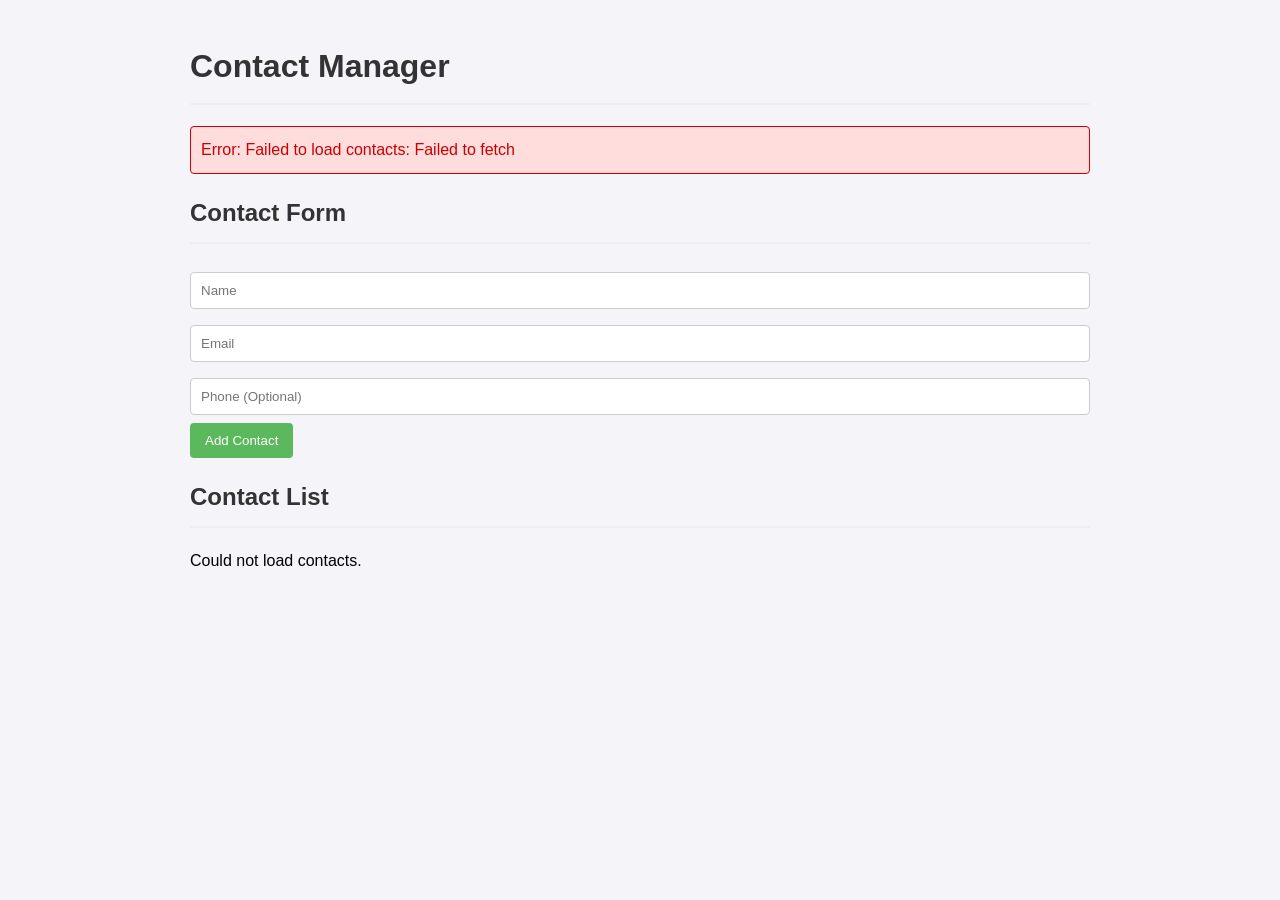
<file: index.html>
<!DOCTYPE html>
<html lang="en">
<head>
    <meta charset="UTF-8">
    <meta name="viewport" content="width=device-width, initial-scale=1.0">
    <title>Contact Manager</title>
    <style>
        /* style.css content embedded */
        body {
            font-family: sans-serif;
            line-height: 1.6;
            max-width: 900px;
            margin: 0 auto;
            padding: 20px;
            background-color: #f4f4f9;
        }

        h1, h2 {
            color: #333;
            border-bottom: 2px solid #eee;
            padding-bottom: 10px;
        }

        #error-message {
            padding: 10px;
            margin-bottom: 15px;
            background-color: #fdd;
            border: 1px solid #c00;
            color: #c00;
            border-radius: 4px;
        }

        #loading-indicator {
            padding: 10px;
            margin-bottom: 15px;
            background-color: #ffc;
            border: 1px solid #cc0;
            color: #660;
            border-radius: 4px;
            text-align: center;
        }

        #contact-form input[type="text"],
        #contact-form input[type="email"],
        #contact-form input[type="tel"] {
            width: 100%;
            padding: 10px;
            margin: 8px 0;
            display: inline-block;
            border: 1px solid #ccc;
            border-radius: 4px;
            box-sizing: border-box;
        }

        #contact-form button {
            background-color: #5cb85c;
            color: white;
            padding: 10px 15px;
            border: none;
            border-radius: 4px;
            cursor: pointer;
            margin-right: 10px;
        }

        #contact-form button:hover {
            background-color: #4cae4c;
        }
        
        /* Styling for contact items */
        .contact-item {
            background: #fff;
            border: 1px solid #ddd;
            padding: 15px;
            margin-bottom: 10px;
            border-radius: 5px;
            display: flex;
            justify-content: space-between;
            align-items: center;
        }

        .contact-details h3 {
            margin-top: 0;
            margin-bottom: 5px;
        }

        .contact-actions button {
            padding: 8px 12px;
            margin-left: 5px;
            border: none;
            border-radius: 3px;
            cursor: pointer;
            color: white;
        }

        .edit-btn {
            background-color: #007bff;
        }

        .delete-btn {
            background-color: #dc3545;
        }

        .contact-item:hover {
            box-shadow: 0 2px 4px rgba(0,0,0,0.1);
        }
    </style>
</head>
<body>
    <h1>Contact Manager</h1>
    
    <div id="error-message" style="display: none;"></div>
    <div id="loading-indicator" style="display: none;">Loading data... Please wait.</div>

    <h2>Contact Form</h2>
    <form id="contact-form">
        <input type="text" id="name" placeholder="Name" required>
        <input type="email" id="email" placeholder="Email" required>
        <input type="tel" id="phone" placeholder="Phone (Optional)">
        <button type="submit" id="submit-btn">Add Contact</button>
    </form>

    <h2>Contact List</h2>
    <div id="contact-list">
        <!-- Contacts will be rendered here by JavaScript -->
    </div>

    <script>
        // script.js content embedded
        
        const API_BASE_URL = 'http://localhost:8000/api/contacts';
        
        // State Management Variables
        let contacts = []; 
        let isEditing = false; 
        let currentContactId = null; 

        // DOM Elements
        const errorDisplay = document.getElementById('error-message');
        const loadingIndicator = document.getElementById('loading-indicator');
        const contactListContainer = document.getElementById('contact-list');
        const contactForm = document.getElementById('contact-form');
        const submitButton = document.getElementById('submit-btn');

        /**
         * Toggles the visibility of the loading indicator and disables form submission.
         * @param {boolean} isLoading 
         */
        function toggleLoading(isLoading) {
            loadingIndicator.style.display = isLoading ? 'block' : 'none';
            // Disable form elements while loading
            Array.from(contactForm.elements).forEach(el => {
                if (el.tagName !== 'BUTTON' || el.id === 'submit-btn') {
                    el.disabled = isLoading;
                }
            });
            if (isLoading) {
                submitButton.disabled = true;
            }
        }

        /**
         * Displays an error message temporarily.
         * @param {string} message 
         */
        function displayError(message) {
            console.error("Frontend Error:", message);
            errorDisplay.textContent = `Error: ${message}`;
            errorDisplay.style.display = 'block';
            
            // Hide error after 5 seconds
            setTimeout(() => {
                errorDisplay.style.display = 'none';
            }, 5000);
        }

        /**
         * Handles editing state setup when an 'Edit' button is clicked.
         * @param {number} id 
         */
        function handleEdit(id) {
            const contact = contacts.find(c => c.id === id);
            if (!contact) return;

            isEditing = true;
            currentContactId = id;
            
            document.getElementById('name').value = contact.name;
            document.getElementById('email').value = contact.email;
            document.getElementById('phone').value = contact.phone || '';
            submitButton.textContent = `Update Contact (ID: ${id})`;
        }

        /**
         * Handles the deletion of a contact.
         * @param {number} id 
         */
        async function handleDelete(id) {
            if (!confirm('Are you sure you want to delete this contact?')) return;
            
            toggleLoading(true);
            try {
                const response = await fetch(`${API_BASE_URL}/${id}`, { method: 'DELETE' });
                
                if (!response.ok) {
                    const errorData = await response.json().catch(() => ({ detail: 'Unknown server error' }));
                    throw new Error(errorData.detail || `HTTP status ${response.status}`);
                }
                
                // Success: Refresh list
                await fetchContacts(); 
            } catch (error) {
                displayError(`Deletion failed: ${error.message}`);
            } finally {
                toggleLoading(false);
            }
        }

        /**
         * Creates the DOM element for a single contact.
         * @param {object} contact 
         * @returns {HTMLElement}
         */
        function createContactElement(contact) {
            const div = document.createElement('div');
            div.className = 'contact-item';
            div.setAttribute('data-id', contact.id);
            
            div.innerHTML = `
                <div class="contact-details">
                    <h3>${contact.name}</h3>
                    <p>Email: ${contact.email}</p>
                    <p>Phone: ${contact.phone || 'N/A'}</p>
                </div>
                <div class="contact-actions">
                    <button class="edit-btn" data-id="${contact.id}">Edit</button>
                    <button class="delete-btn" data-id="${contact.id}">Delete</button>
                </div>
            `;

            // Attach event listeners directly
            div.querySelector('.edit-btn').addEventListener('click', () => handleEdit(contact.id));
            div.querySelector('.delete-btn').addEventListener('click', () => handleDelete(contact.id));
            
            return div;
        }

        /**
         * Renders the contact list to the DOM.
         * @param {Array<object>} contactArray 
         */
        function renderContacts(contactArray) {
            contactListContainer.innerHTML = '';
            if (contactArray.length === 0) {
                contactListContainer.innerHTML = '<p>No contacts found. Add one above!</p>';
                return;
            }
            
            contactArray.forEach(contact => {
                contactListContainer.appendChild(createContactElement(contact));
            });
        }

        /**
         * Fetches all contacts from the backend.
         */
        async function fetchContacts() {
            toggleLoading(true);
            try {
                const response = await fetch(API_BASE_URL);
                
                if (!response.ok) throw new Error(`HTTP error! status: ${response.status}`);
                
                contacts = await response.json();
                renderContacts(contacts);
            } catch (error) {
                displayError(`Failed to load contacts: ${error.message}`);
                contactListContainer.innerHTML = '<p>Could not load contacts.</p>';
            } finally {
                toggleLoading(false);
            }
        }

        /**
         * Sets up the event listener for the contact submission form (Add/Edit).
         */
        function setupFormHandler() {
            contactForm.addEventListener('submit', async (e) => {
                e.preventDefault();
                toggleLoading(true);
                
                const formData = {
                    name: document.getElementById('name').value.trim(),
                    email: document.getElementById('email').value.trim(),
                    phone: document.getElementById('phone').value.trim() || null // Send null if empty
                };

                try {
                    let response;
                    
                    if (isEditing) {
                        // Update Contact (PUT)
                        response = await fetch(`${API_BASE_URL}/${currentContactId}`, {
                            method: 'PUT',
                            headers: { 'Content-Type': 'application/json' },
                            body: JSON.stringify(formData)
                        });
                    } else {
                        // Add Contact (POST)
                        response = await fetch(API_BASE_URL, {
                            method: 'POST',
                            headers: { 'Content-Type': 'application/json' },
                            body: JSON.stringify(formData)
                        });
                    }

                    if (!response.ok) {
                        const errorData = await response.json().catch(() => ({ detail: 'Unknown validation error' }));
                        throw new Error(errorData.detail || `Operation failed with status: ${response.status}`);
                    }
                    
                    // Success: Reset form and refresh list
                    contactForm.reset();
                    isEditing = false;
                    currentContactId = null;
                    submitButton.textContent = 'Add Contact';
                    await fetchContacts();

                } catch (error) {
                    displayError(`Save failed: ${error.message}`);
                } finally {
                    toggleLoading(false);
                }
            });
        }

        // Initialization on DOM load
        document.addEventListener('DOMContentLoaded', () => {
            fetchContacts();
            setupFormHandler();
        });

    </script>
</body>
</html>
</file>
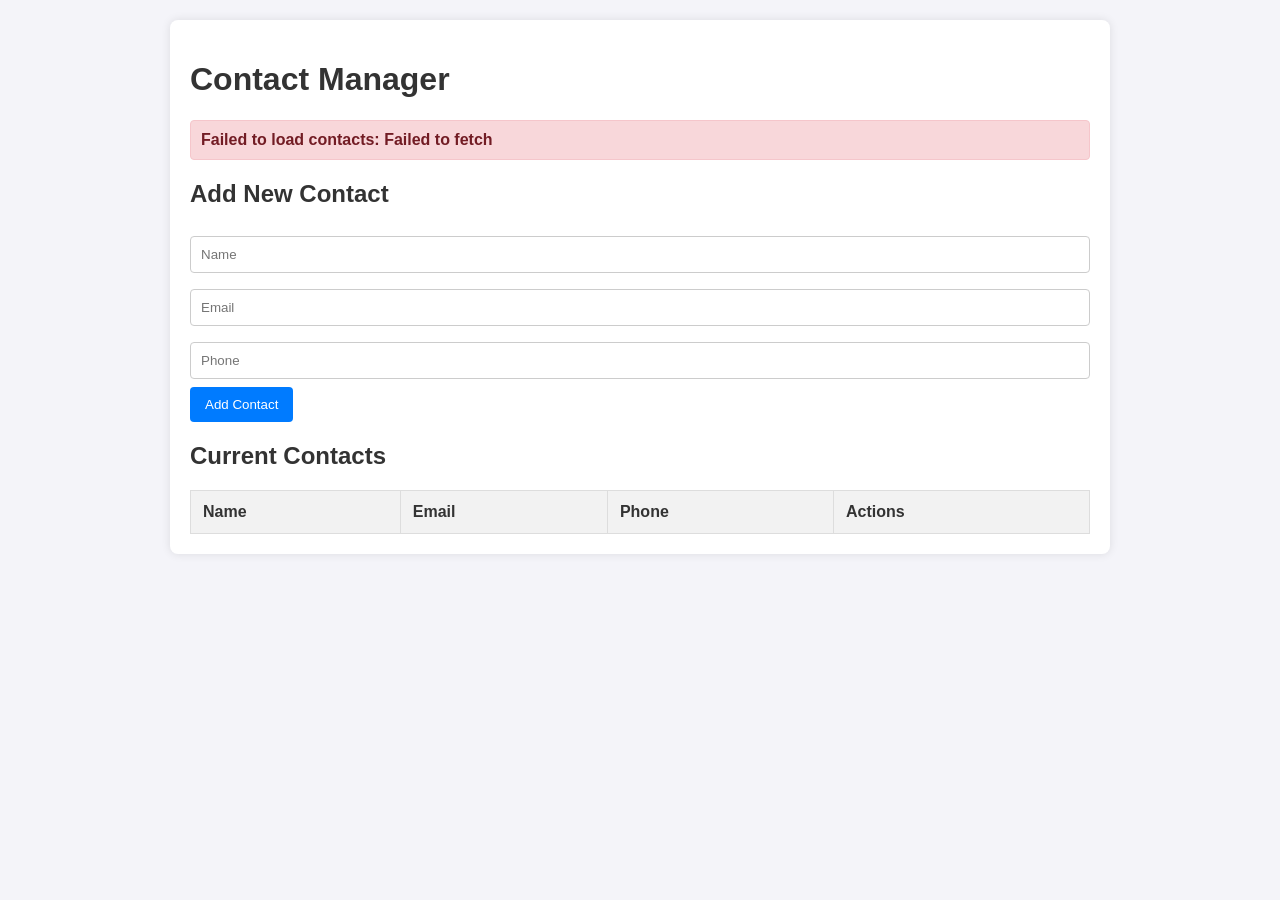
<file: frontend/index.html>
<!DOCTYPE html>
<html lang="en">
<head>
    <meta charset="UTF-8">
    <meta name="viewport" content="width=device-width, initial-scale=1.0">
    <title>Contact Manager</title>
    <link rel="stylesheet" href="style.css">
</head>
<body>
    <div id="app-container">
        <h1>Contact Manager</h1>

        <!-- Message Area -->
        <div id="message-area"></div>
        
        <!-- Loading Indicator -->
        <div id="loading-indicator" class="hidden">Loading data...</div>

        <!-- Form Section -->
        <section id="contact-form-section">
            <h2>Add New Contact</h2>
            <form id="contact-form">
                <input type="text" id="name" placeholder="Name" required>
                <input type="email" id="email" placeholder="Email" required>
                <input type="tel" id="phone" placeholder="Phone">
                <button type="submit" id="form-submit-btn">Add Contact</button>
                <button type="button" id="cancel-edit-btn" class="hidden">Cancel Edit</button>
            </form>
        </section>

        <!-- List Section -->
        <section id="contact-list-section">
            <h2>Current Contacts</h2>
            <table id="contacts-table">
                <thead>
                    <tr>
                        <th>Name</th>
                        <th>Email</th>
                        <th>Phone</th>
                        <th>Actions</th>
                    </tr>
                </thead>
                <tbody>
                    <!-- Contacts will be injected here by script.js -->
                </tbody>
            </table>
        </section>
    </div>
    <script src="script.js"></script>
</body>
</html>
</file>
<file: frontend/style.css>
body {
    font-family: Arial, sans-serif;
    background-color: #f4f4f9;
    color: #333;
    margin: 20px;
}

#app-container {
    max-width: 900px;
    margin: 0 auto;
    background: #fff;
    padding: 20px;
    border-radius: 8px;
    box-shadow: 0 0 10px rgba(0, 0, 0, 0.1);
}

input[type="text"], input[type="email"], input[type="tel"] {
    width: 100%;
    padding: 10px;
    margin: 8px 0;
    display: inline-block;
    border: 1px solid #ccc;
    border-radius: 4px;
    box-sizing: border-box;
}

button {
    background-color: #007bff;
    color: white;
    padding: 10px 15px;
    border: none;
    border-radius: 4px;
    cursor: pointer;
    margin-right: 5px;
}

button:hover {
    background-color: #0056b3;
}

#cancel-edit-btn {
    background-color: #6c757d;
}

.hidden {
    display: none !important;
}

/* Message Handling */
.message {
    padding: 10px;
    margin-bottom: 15px;
    border-radius: 4px;
    font-weight: bold;
}

.message.success {
    background-color: #d4edda;
    color: #155724;
    border: 1px solid #c3e6cb;
}

.message.error {
    background-color: #f8d7da;
    color: #721c24;
    border: 1px solid #f5c6cb;
}

/* Table Styling */
#contacts-table {
    width: 100%;
    border-collapse: collapse;
    margin-top: 15px;
}

#contacts-table th, #contacts-table td {
    border: 1px solid #ddd;
    padding: 12px;
    text-align: left;
}

#contacts-table th {
    background-color: #f2f2f2;
}
</file>
